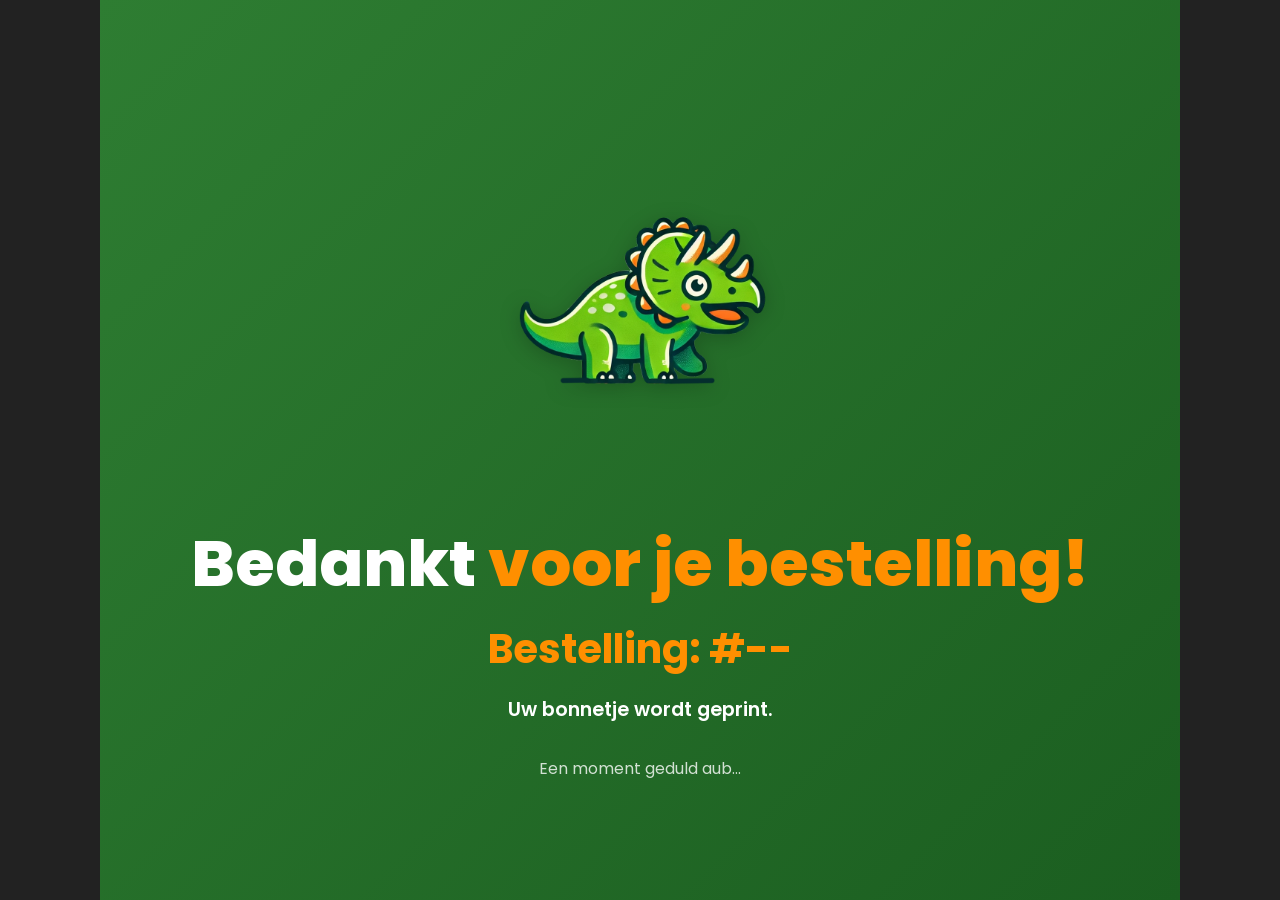
<file: end.html>
<!DOCTYPE html>
<html lang="en">

<head>
    <meta charset="UTF-8">
    <meta name="viewport" content="width=device-width, initial-scale=1.0">
    <title>Bedankt voor je bestelling!</title>
    <!-- Google Fonts -->
    <link href="https://fonts.googleapis.com/css2?family=Poppins:wght@400;600;700&display=swap" rel="stylesheet">
    <link rel="stylesheet" href="style.css">
</head>

<body>

    <div class="app-container">
        <!-- End Screen -->
        <div id="end-screen" class="start-screen"
            style="z-index: 2000; flex-direction: column; justify-content: center; align-items: center; text-align: center;">
            <img src="logo/logo_big_dinosaur_transparent.webp" alt="Happy Herbivore Logo" class="start-logo-img">
            <div class="start-logo" style="margin-bottom: 0.5rem;">Bedankt <span>voor je bestelling!</span></div>
            <div id="end-order-num"
                style="font-size: 2.5rem; font-weight: bold; margin-bottom: 1rem; color: var(--primary-orange);">
                Bestelling: #--</div>
            <div style="font-size: 1.2rem; font-weight: 600;">Uw bonnetje wordt geprint.</div>
            <div style="font-size: 1rem; margin-top: 2rem; opacity: 0.8;">Een moment geduld aub...</div>
        </div>
    </div>

    <script>
        document.addEventListener('DOMContentLoaded', () => {
            // Get order number from URL
            const urlParams = new URLSearchParams(window.location.search);
            const orderNum = urlParams.get('order');

            if (orderNum) {
                document.getElementById('end-order-num').textContent = `Bestelling: #${orderNum}`;
            }

            // Redirect back to start screen after 5 seconds
            setTimeout(() => {
                window.location.href = 'index.html';
            }, 5000);
        });
    </script>
</body>

</html>
</file>
<file: style.css>
:root {
    --primary-orange: #FF8F00;
    --primary-green: #2E7D32;
    --accent-green: #4CAF50;
    --background: #F8F9FA;
    --surface: #FFFFFF;
    --text-primary: #212121;
    --text-secondary: #757575;
    --shadow-sm: 0 2px 8px rgba(0, 0, 0, 0.05);
    --shadow-md: 0 4px 12px rgba(0, 0, 0, 0.1);
    --overlay-bg: rgba(0, 0, 0, 0.5);
    --radius-lg: 24px;
    --radius-sm: 12px;
}

* {
    box-sizing: border-box;
    margin: 0;
    padding: 0;
    -webkit-tap-highlight-color: transparent;
}

body {
    font-family: 'Poppins', sans-serif;
    background-color: #222;
    /* Dark surrounding for the "Machine" feel */
    color: var(--text-primary);
    height: 100vh;
    display: flex;
    justify-content: center;
    align-items: center;
    overflow: hidden;
}

/* --- Kiosk Screen Container --- */
.app-container {
    width: 100vw;
    height: 100vh;
    max-width: 1080px;
    max-height: 1920px;
    background-color: var(--background);
    position: relative;
    display: flex;
    flex-direction: column;
    overflow: hidden;
}

/* --- Start Screen --- */
.start-screen {
    position: absolute;
    top: 0;
    left: 0;
    width: 100%;
    height: 100%;
    background: linear-gradient(135deg, var(--primary-green), #1B5E20);
    z-index: 2000;
    display: flex;
    flex-direction: column;
    justify-content: center;
    align-items: center;
    color: white;
    text-align: center;
    transition: transform 0.6s cubic-bezier(0.86, 0, 0.07, 1);
}

.start-screen.hidden {
    transform: translateY(-100%);
}

.start-logo-img {
    width: 380px;
    height: auto;
    margin-bottom: 1rem;
    filter: drop-shadow(0 4px 10px rgba(0, 0, 0, 0.2));
}

.start-logo {
    font-size: 4rem;
    font-weight: 800;
    margin-bottom: 2rem;
}

.start-logo span {
    color: var(--primary-orange);
}

.start-cta {
    font-size: 1.5rem;
    font-weight: 600;
    padding: 1rem 3rem;
    background: var(--surface);
    color: var(--primary-green);
    border-radius: 50px;
    animation: pulse 2s infinite;
    cursor: pointer;
}

@keyframes pulse {
    0% {
        transform: scale(1);
    }

    50% {
        transform: scale(1.05);
    }

    100% {
        transform: scale(1);
    }
}

/* --- Header & Nav --- */
.header-container {
    background: var(--surface);
    display: flex;
    flex-direction: column;
    box-shadow: var(--shadow-sm);
    z-index: 100;
}

.header-top {
    padding: 1rem;
    display: flex;
    justify-content: center;
    align-items: center;
    border-bottom: 1px solid #f0f0f0;
}

.brand-mini {
    font-weight: 800;
    color: var(--primary-green);
    font-size: 1.5rem;
}

.brand-mini span {
    color: var(--primary-orange);
}

/* Horizontal Scroll Nav */
.category-nav {
    display: flex;
    gap: 1rem;
    padding: 1rem;
    overflow-x: auto;
    background: var(--background);
    scrollbar-width: none;
    /* Firefox */
}

.category-nav::-webkit-scrollbar {
    display: none;
}

.category-chip {
    flex: 0 0 auto;
    padding: 0.8rem 1.5rem;
    background: var(--surface);
    border-radius: 50px;
    font-weight: 600;
    color: var(--text-secondary);
    border: 1px solid transparent;
    transition: all 0.2s;
    box-shadow: var(--shadow-sm);
    cursor: pointer;
    display: flex;
    align-items: center;
    gap: 8px;
}

.category-chip.active {
    background: var(--primary-green);
    color: white;
    box-shadow: 0 4px 10px rgba(46, 125, 50, 0.3);
}

.category-chip .category-icon {
    font-size: 1.2rem;
}

/* --- Menu Grid --- */
.menu-section {
    flex-grow: 1;
    overflow-y: auto;
    padding: 1rem;
    padding-bottom: 120px;
    /* Space for Bottom Bar */
}

.section-title {
    font-size: 1.5rem;
    margin-bottom: 1rem;
    padding-left: 0.5rem;
}

.menu-grid {
    display: grid;
    grid-template-columns: 1fr 1fr;
    gap: 1rem;
}

.menu-item-card {
    background: var(--surface);
    border-radius: var(--radius-sm);
    overflow: hidden;
    box-shadow: var(--shadow-sm);
    display: flex;
    flex-direction: column;
}

.item-image {
    width: 100%;
    height: 200px;
    object-fit: cover;
}

.item-info {
    padding: 1rem;
    display: flex;
    flex-direction: column;
    flex-grow: 1;
}

.item-title {
    font-size: 1rem;
    font-weight: 700;
    margin-bottom: 0.5rem;
    line-height: 1.2;
}

.item-price {
    font-weight: 700;
    color: var(--primary-orange);
    margin-top: auto;
    margin-bottom: 0.8rem;
}

.add-btn {
    width: 100%;
    padding: 0.6rem;
    background: var(--primary-orange);
    color: white;
    border: none;
    border-radius: 8px;
    font-weight: 600;
    cursor: pointer;
}

/* --- Bottom Cart Bar --- */
.bottom-bar {
    position: absolute;
    bottom: 0;
    left: 0;
    width: 100%;
    background: var(--surface);
    padding: 1rem;
    box-shadow: 0 -4px 20px rgba(0, 0, 0, 0.1);
    display: flex;
    justify-content: space-between;
    align-items: center;
    z-index: 500;
    border-top-left-radius: var(--radius-lg);
    border-top-right-radius: var(--radius-lg);
}

.cart-summary-text {
    display: flex;
    flex-direction: column;
}

.summary-label {
    font-size: 0.8rem;
    color: var(--text-secondary);
}

.summary-total {
    font-size: 1.5rem;
    font-weight: 800;
    color: var(--text-primary);
}

.view-order-btn {
    background: var(--primary-green);
    color: white;
    padding: 1rem 2rem;
    border-radius: 50px;
    border: none;
    font-weight: 700;
    font-size: 1.1rem;
    cursor: pointer;
    box-shadow: 0 4px 15px rgba(46, 125, 50, 0.4);
}

/* --- Cart Modal Overlay --- */
.cart-modal {
    position: absolute;
    top: 0;
    left: 0;
    width: 100%;
    height: 100%;
    background: rgba(0, 0, 0, 0.5);
    z-index: 1000;
    display: flex;
    flex-direction: column;
    justify-content: flex-end;
    opacity: 0;
    pointer-events: none;
    transition: opacity 0.3s;
}

.cart-modal.open {
    opacity: 1;
    pointer-events: all;
}

.cart-content {
    background: var(--surface);
    height: 80%;
    border-top-left-radius: 30px;
    border-top-right-radius: 30px;
    padding: 2rem;
    display: flex;
    flex-direction: column;
    transform: translateY(100%);
    transition: transform 0.3s cubic-bezier(0.25, 1, 0.5, 1);
}

.cart-modal.open .cart-content {
    transform: translateY(0);
}

.modal-header {
    display: flex;
    justify-content: space-between;
    align-items: center;
    margin-bottom: 1.5rem;
}

.close-btn {
    background: #f0f0f0;
    border: none;
    width: 40px;
    height: 40px;
    border-radius: 50%;
    font-size: 1.2rem;
    cursor: pointer;
}

.cart-items-list {
    flex-grow: 1;
    overflow-y: auto;
    margin-bottom: 1rem;
}

.cart-item-row {
    display: flex;
    justify-content: space-between;
    align-items: center;
    padding: 1rem 0;
    border-bottom: 1px solid #eee;
}

.qty-controls {
    display: flex;
    align-items: center;
    gap: 10px;
}

.qty-btn {
    width: 30px;
    height: 30px;
    border-radius: 50%;
    border: none;
    background: #f0f0f0;
    font-size: 1.2rem;
    font-weight: 600;
    cursor: pointer;
    display: flex;
    justify-content: center;
    align-items: center;
}

.customize-btn {
    background: none;
    border: 1px solid var(--primary-orange);
    color: var(--primary-orange);
    padding: 0.2rem 0.5rem;
    border-radius: 4px;
    font-size: 0.75rem;
    font-weight: 600;
    cursor: pointer;
    margin-top: 5px;
}

.customizations-text {
    font-size: 0.75rem;
    color: var(--primary-orange);
    margin-top: 3px;
    font-style: italic;
}

/* --- Slideshow Background --- */
.slideshow-bg {
    position: absolute;
    top: 0;
    left: 0;
    width: 100%;
    height: 100%;
    z-index: 1;
    overflow: hidden;
    background-color: #000;
}

.slideshow-bg .slide {
    position: absolute;
    top: 0;
    left: 0;
    width: 100%;
    height: 100%;
    background-size: cover;
    background-position: center;
    opacity: 0;
    animation: fadeSlide 15s infinite;
}

.slideshow-bg .slide:nth-child(1) {
    background-image: url('images/smoky_bbq_jackfruit_slider.png');
    animation-delay: 0s;
}

.slideshow-bg .slide:nth-child(2) {
    background-image: url('images/morning_boost_acai_bowl.png');
    animation-delay: 5s;
}

.slideshow-bg .slide:nth-child(3) {
    background-image: url('images/zesty_chickpea_hummus_wrap.png');
    animation-delay: 10s;
}

.slideshow-bg .bg-overlay {
    position: absolute;
    top: 0;
    left: 0;
    width: 100%;
    height: 100%;
    background: rgba(0, 0, 0, 0.65);
    /* Dark overlay to make it less bright */
    z-index: 2;
}

@keyframes fadeSlide {
    0% {
        opacity: 0;
        transform: scale(1);
    }

    10% {
        opacity: 1;
    }

    33% {
        opacity: 1;
    }

    43% {
        opacity: 0;
        transform: scale(1.05);
    }

    100% {
        opacity: 0;
    }
}
</file>
